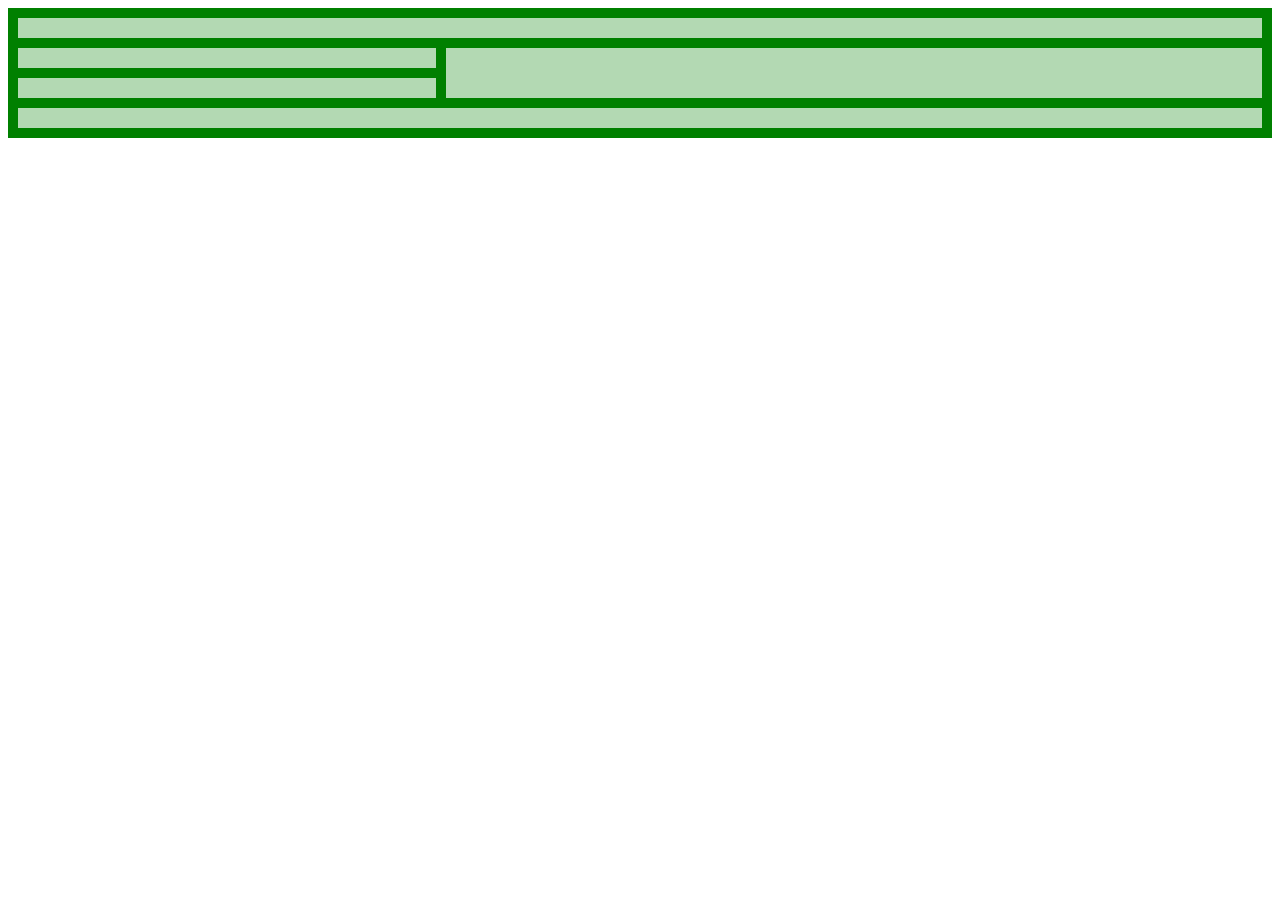
<file: Superfreeze/pages/freezerdetails.html>
<!DOCTYPE html>
<html>
	<head>
		<title id="titFreezerDetails">Freezerdetails</title>
		<meta charset="utf-8">
		<!-- 
			Name:    Freezerdetails HTML 
			Autoren: ..., ... 
			Datum:   ...
		-->
		<link href="https://fonts.googleapis.com/css?family=Roboto&display=swap" rel="stylesheet">
		<link rel="stylesheet" type="text/css" href="../css/freezerdetails.css">
		<script type="text/javascript" src="../scripts/ConfigProducts.js"></script>
		<script type="text/javascript" src="../scripts/ConfigZones.js"></script>
		<style type="text/css">
			body {
				font-family: 'Roboto', sans-serif;
			}
		</style>
	</head>
	<body>
		<div class="grid-container">
			<div class="cheader">
			
			</div>
			<div class="cmain">
			
			</div>
			<div class="cmain2">
			
			</div>
			<div class="cright">
			
			</div>
			<div class="cfooter">
			
			</div>
		</div>
	</body>
</html>
</file>
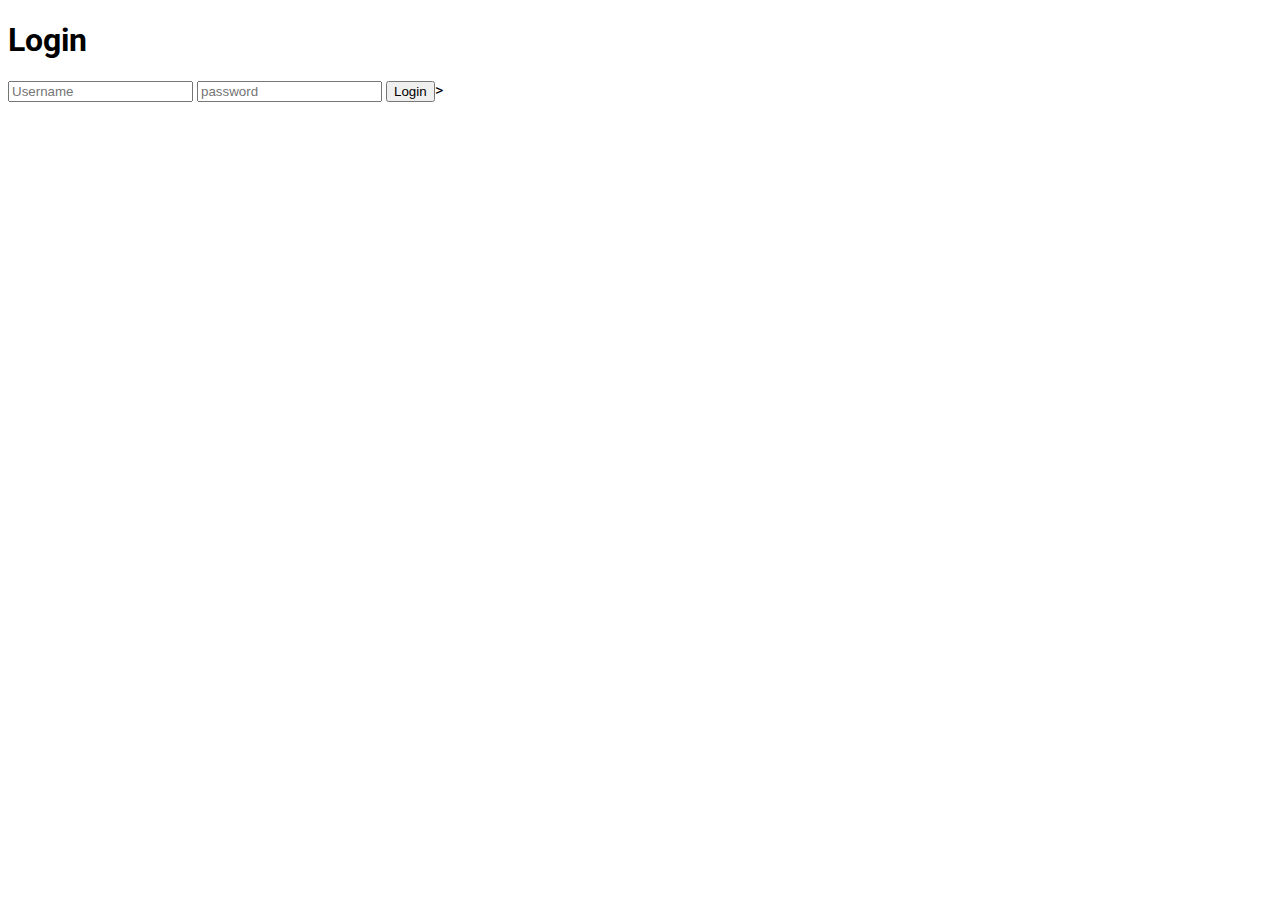
<file: Superfreeze/pages/login.html>
<!DOCTYPE html>
<html lang="de">
	<head>
		<title>Login Verwaltungssoftware Superfreeze</title>
		<meta charset="utf-8">
		<!-- 
			Name:    Login HTML 
			Autoren: ..., ... 
			Datum:   ...
		-->
		<meta name="viewport" content="width=device-width, initial-scale=1.0">
    	<meta http-equiv="X-UA-Compatible" content="ie=edge">
		<link href="https://fonts.googleapis.com/css?family=Roboto&display=swap" rel="stylesheet">
		<link rel="stylesheet" type="text/css" href="../css/login.css">
		<script type="text/javascript" src="../scripts/login.js"></script>
		<style type="text/css">
			body {
				font-family: 'Roboto', sans-serif;
			}
		</style>
	</head>
	<body>
		<form class="box" action="overview.html" method="post">
	    	<h1>Login</h1>
	    	<input type="text" name="username" placeholder="Username">
	    	<input type="password" name="password" placeholder="password">
	    	<input type="submit" name="login" value="Login" onClick="pasuser(this.form)">>
	    </form>
	</body>
</html>
</file>
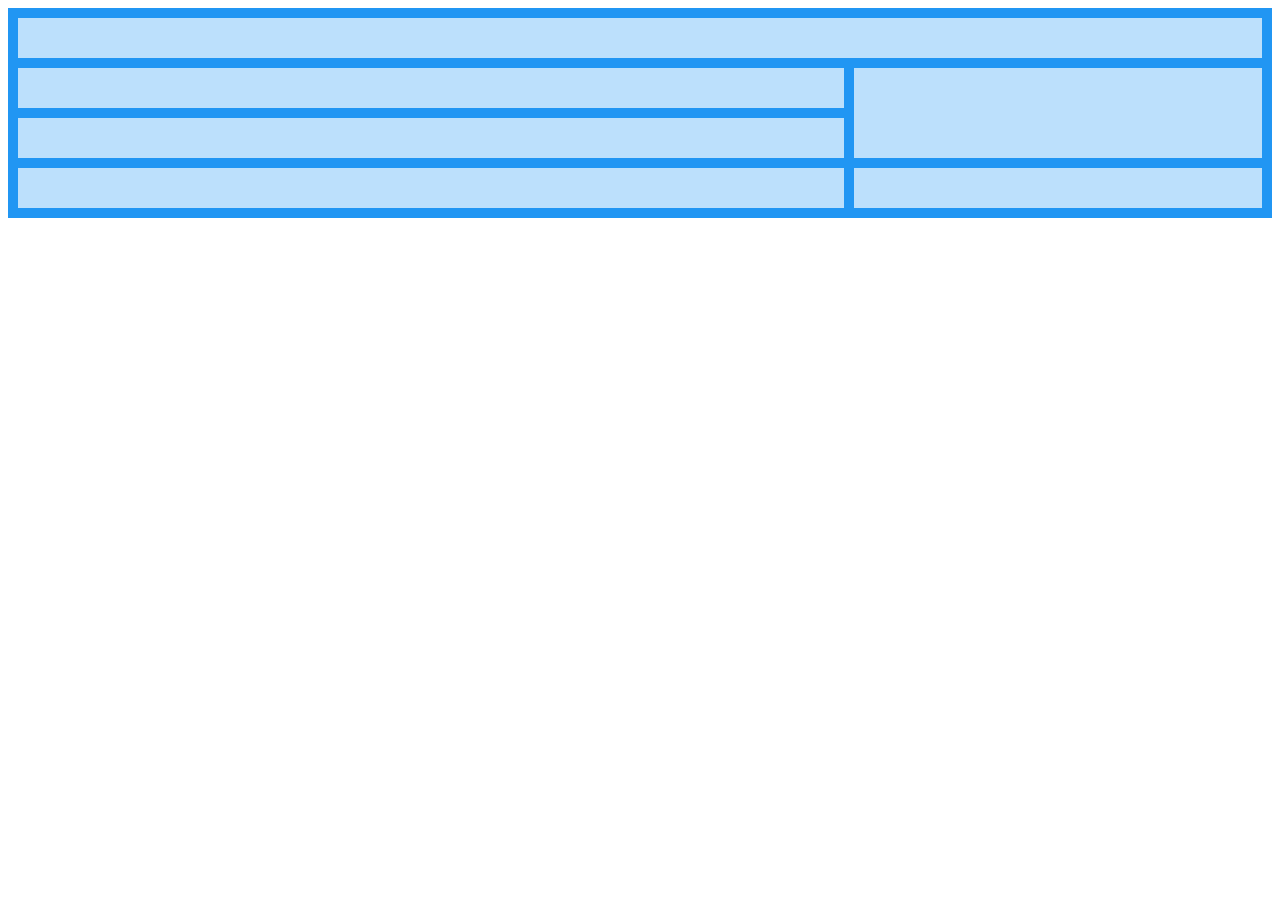
<file: Superfreeze/pages/overview.html>
<!DOCTYPE html>
<html>
	<head>
		<title>Overview der Freezer</title>
		<meta charset="utf-8">
		<!-- 
			Name:    Overwiev der Freezer HTML 
			Autoren: ..., ... 
			Datum:   ...
		-->
		<link href="https://fonts.googleapis.com/css?family=Roboto&display=swap" rel="stylesheet">
		<link rel="stylesheet" type="text/css" href="../css/overview.css">
		<script type="text/javascript" src="../scripts/ConfigFreezer.js"></script>
		<style type="text/css">
			body {
				font-family: 'Roboto', sans-serif;
			}
		</style>
	</head>
	<body>
		<div class="grid-container">
			<div class="cheader">
				
			</div>
			<div class="cfreezer1">
				
			</div>
			<div class="cfreezer2">
				
			</div>
			<div class="cfreezer3">
				
			</div>
			<div class="cright">
				
			</div>
			<div class="cfooter">
				
			</div>
		</div>
	</body>
</html>
</file>
<file: Superfreeze/css/freezerdetails.css>
/*
Name:    Freezerdetail-Seitendesign
Autoren: Justin Ceronio, Lukas Freckmann
Datum:   12.02.2020 - 13.02.2020

CSS-Info: Der Font wird in der HTML-Datei gesetzt, muss also nicht hier gesetzt werden.
*/

.cheader { grid-area: header; }
.cmain { grid-area: main; }
.cmain2 { grid-area: main2}
.cright { grid-area: right; }
.cfooter { grid-area: footer; }

.grid-container {
  display: grid;
  grid-template:
    'header header header'
    'main right right'
    'main2 right right'
    'footer footer footer';
  grid-gap: 10px;
  background-color: green;;
  padding: 10px;
}

.grid-container > div {
  background-color: rgba(255, 255, 255, 0.7);
  text-align: left;
  padding: 10px 10px;
  font-size: 20px;
}

.cright > table, th, td {
  border: 1px solid black;
  border-collapse: collapse;
}

.EditProd > table tr td {
  border-style: none;
}

h2, h3 {
  margin-top: 0px;
  margin-bottom: 0px;
}
</file>
<file: Superfreeze/css/login.css>
/*
Name:    Login Design
Autoren: ..., ...
Datum:   ...

CSS-Info: Der Font wird in der HTML-Datei gesetzt, muss also nicht hier gesetzt werden.
*/
</file>
<file: Superfreeze/css/overview.css>
/*
Name:    Overview Design
Autoren: ..., ...
Datum:   ...

CSS-Info: Der Font wird in der HTML-Datei gesetzt, muss also nicht hier gesetzt werden.
*/

.cheader { grid-area: header; }
.cfreezer1 { grid-area: main; }
.cfreezer2 { grid-area: main2; }
.cfreezer3 { grid-area: main3; }
.cright { grid-area: right; }
.cfooter { grid-area: footer; }

.grid-container {
  display: grid;
  grid-template:
    'header header header'
    'main main right'
    'main2 main2 right'
    'main3 main3 footer';
  grid-gap: 10px;
  background-color: #2196F3;
  padding: 10px;
}

.grid-container > div {
  background-color: rgba(255, 255, 255, 0.7);
  text-align: center;
  padding: 20px 0;
  font-size: 30px;
}

.item5 > table {
  width: 100%;
}
.item5 > table td {
  width: 50%;
}

h1, h2, h3 {
  margin-top: 0px;
  margin-bottom: 0px;
}
</file>
